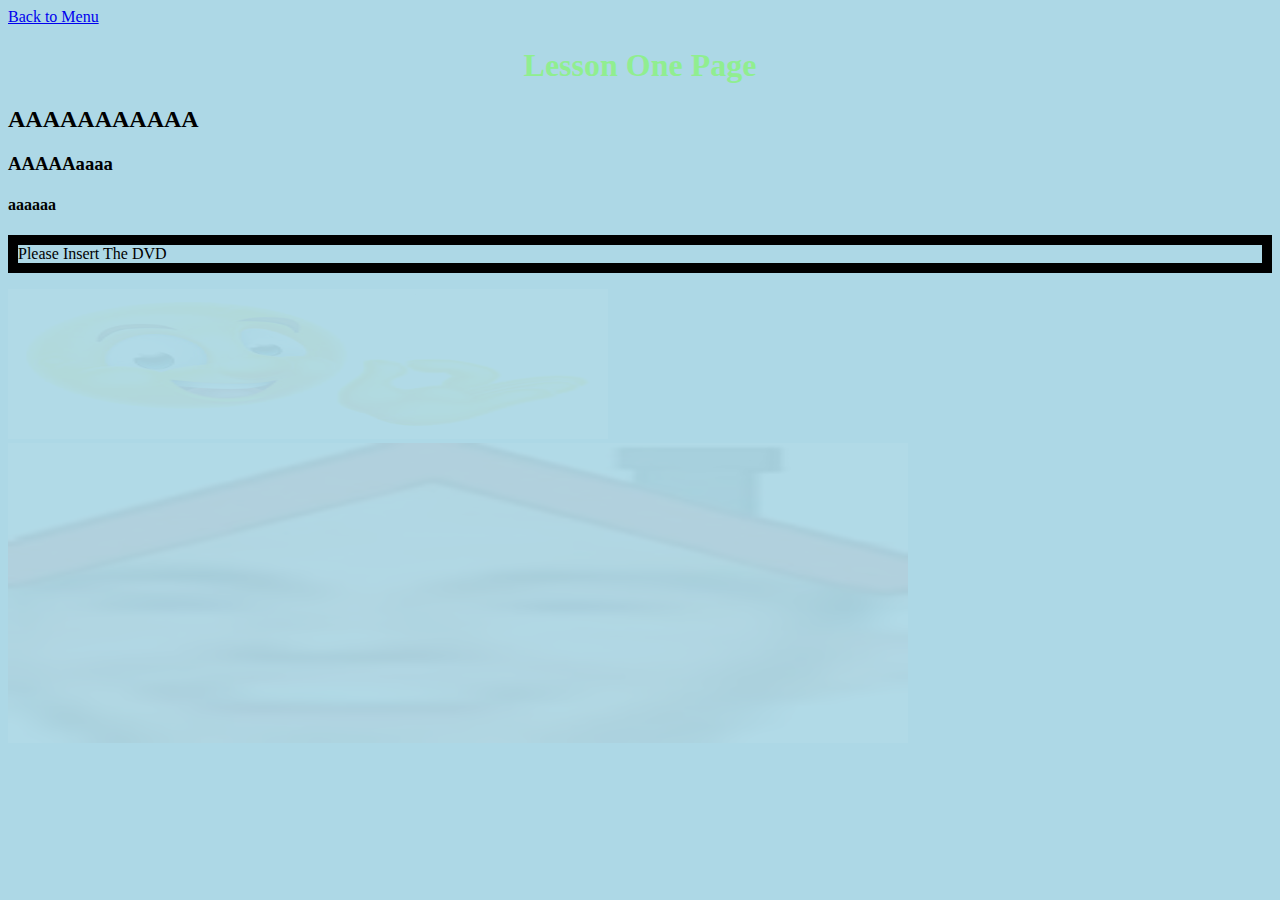
<file: weekOne/Lesson1.html>
<!DOCTYPE html>
<!--This is my first web page-->
<html>
    <head>
        <title>Jay's First Page</title>
        <style type="text/css">
            
        h1 {color:green;}
        /*The img style controls how the image is displayed: */
      img {
        opacity: 0.05;
      }
      /* img:hover means when the mouse is over the image */
      img:hover {
        opacity: 100;
      }
      /* img:active means when the image is clicked */
      img:active {
        opacity: 0;
      }    
</style>


        <meta http-equiv="Content-Type" content="text/html; charset=UTF-8">
    </head>
<!--This is a body tag with an 'inline' style change. Please change the color-->
    <body style="background-color: lightblue;">
        <div>
            <a href="../index.html">Back to Menu</a>
        </div>
        <div>
<!--more Inline style changes here-->
            <h1 style="text-align:center; color: lightgreen; font-family: Comic Sans;">Lesson One Page</h1>
            <h2>AAAAAAAAAAA</h2>
            <h3>AAAAAaaaa</h3>
            <h4>aaaaaa</h4>
<!--more Inline style changes using the RGB color code for the border-color tag-->
            <p style="border-color: black; border-width: 10px; border-style: solid;">Please Insert The DVD</p>
<!-- These are image tags and the src is the source of the file. Download two or more images into folder and edit the src="" -->
            <img src="okHand.jpg" width="600" height="150" alt="okHand"/><br>
            <img src="4House.jpg" width="900" height="300" alt="4House"/>
        </div>
    </body>
</html>
</file>
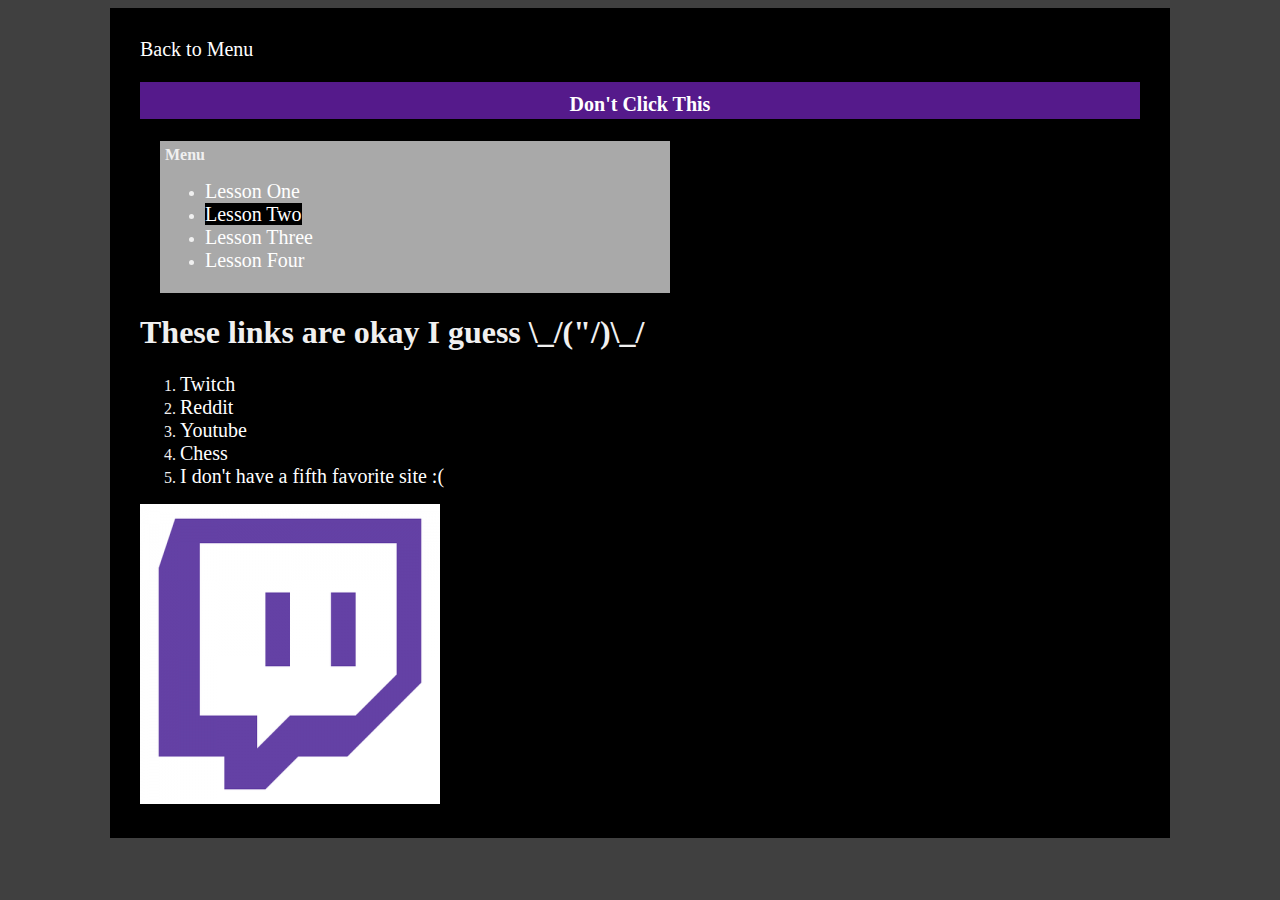
<file: weekOne/Lesson2.html>
<!DOCTYPE html>
<html>
    <head>
        <title>Lesson Two: favorite links</title>
        <meta http-equiv="Content-Type" content="text/html; charset=UTF-8">
<!--   We have added a link here to our new cascading style sheet file (.css)-->
        <link href="myStyles.css" type="text/css" rel="stylesheet">
    </head>
 <body style="background-color: #404040;">
    <div id="container">
        <div>
            <a href="../index.html">Back to Menu</a>
        </div>
        <div id="header">
            <h1><a href="https://www.youtube.com/watch?v=dQw4w9WgXcQ">Don't Click This</a></h1>
        </div>

<!--    Menu area-->
        <div id="menu">
            <b>Menu</b><br>
            <ul>
                <li><a href="lesson1.html">Lesson One</a></li>
                <li><a style="background-color: #000;" href="lesson2.html">Lesson Two</a></li>
                <li><a href="../weekTwo/lesson3.html">Lesson Three</a></li>
                <li><a href="../weekTwo/lesson4.html">Lesson Four</a></li>
            </ul>
        </div>
<!--       Main content where the external favorite links.  A total of 5 should be listed-->
        <div id="content">
            <h1>These links are okay I guess \_/("/)\_/</h1>
            <ol>
                <li><a href="https://www.twitch.tv/">Twitch</a></li>
                <li><a href="https://www.reddit.com/" target="_blank">Reddit</a></li>
                <li><a href="https://www.youtube.com/">Youtube</a></li>
                <li><a href="https://www.chess.com/">Chess</a></li>
                <li><a href="https://www.boredbutton.com/">I don't have a fifth favorite site :(</a></li>

            </ol>
            <img src="Twitch.png" width="300" height="-300" alt="Twitch"/>
        </div>

    </div>
</body>
</html>
</file>
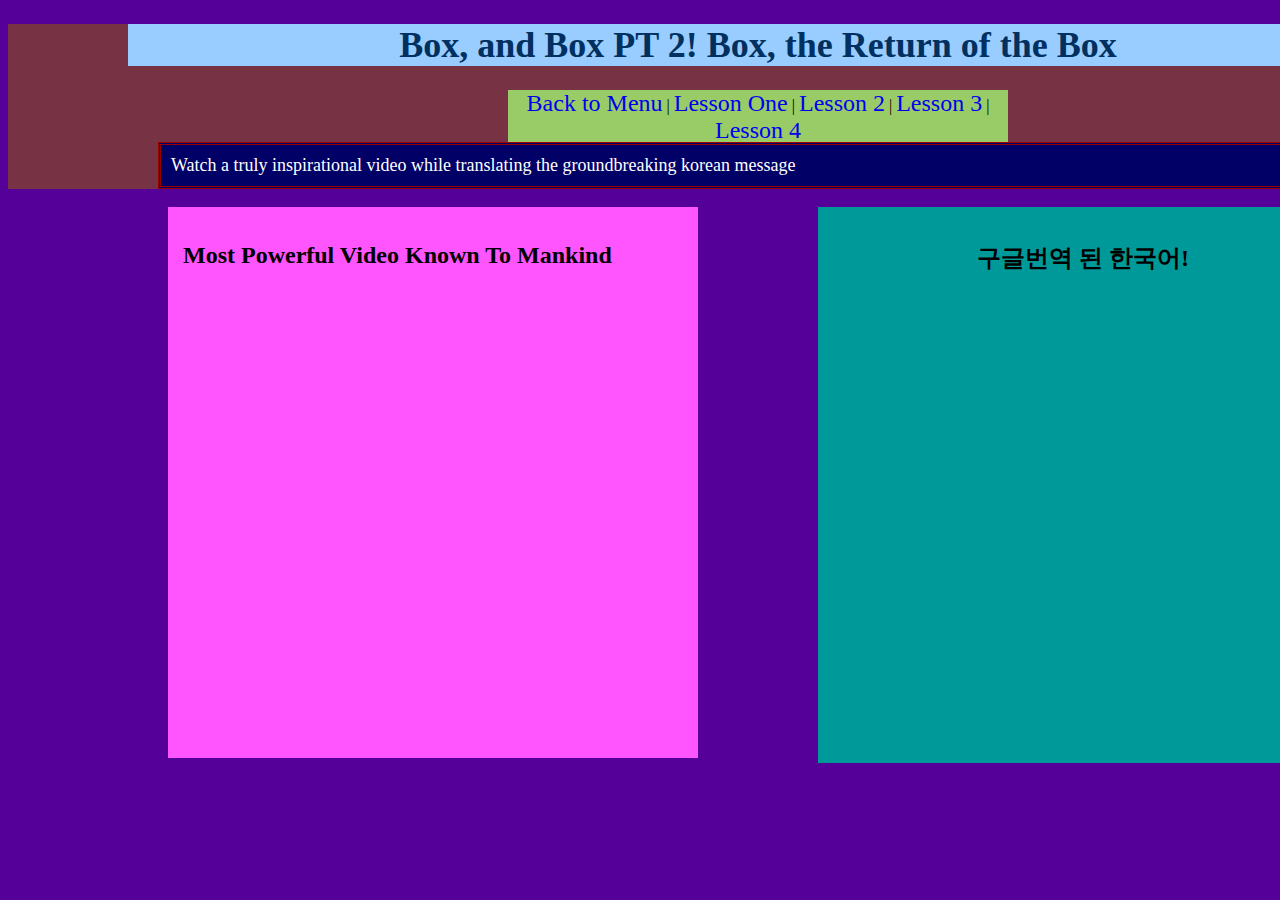
<file: weekTwo/Lesson3.html>
<!DOCTYPE html>
<!-- My second week project where I have picked a topic and have all previous pages linked together with a navigation bar -->

<html>
    <head>
        <title>Box, and Box PT 2! Box, the Return of the Box </title>
        <meta http-equiv="Content-Type" content="text/html; charset=UTF-8">
        <!-- Linking our external css file -->
        <link href="lesson3Styles.css" type="text/css" rel="stylesheet">
    </head>
    <body style="background-color: #509;">
    	<div id="wrapper">
	    <div id="Header">
            	<h1>Box, and Box PT 2! Box, the Return of the Box</h1>
            </div>
            <div id="NavBar"> 
                <a href="../index.html" class="link">Back to Menu</a>  |
                <a href="../weekOne/lesson1.html" class="link">Lesson One</a>  |
                <a href="../weekOne/lesson2.html" class="link">Lesson 2</a> | 
                <a href="lesson3.html" class="link">Lesson 3</a>  |
                <a href="lesson4.html" class="link">Lesson 4</a>                           
            </div>
            <div id="Main">        
                <p class="boxedText">Watch a truly inspirational video while translating the groundbreaking korean message</p> 
                <!-- A floating left side div and floating right one -->
                <div id="LeftSideBox">
                    <h2>Most Powerful Video Known To Mankind</h2>
                        <!-- Embeded iframe from a outside source will be copied here-->
                 	<iframe width="500" height="450" src="https://www.youtube.com/embed/w1xPnuUWClU" frameborder="0" allow="accelerometer; autoplay; encrypted-media; gyroscope; picture-in-picture" allowfullscreen></iframe>
                </div>

                <div id="RightSideBox">
                    <h2>구글번역 된 한국어!</h2>
                    <!-- An embeded iframe for a map link -->
                    <iframe src="https://www.google.com/maps/embed?pb=!1m18!1m12!1m3!1d404811.2671992865!2d126.70936381706494!3d37.56476893071881!2m3!1f0!2f0!3f0!3m2!1i1024!2i768!4f13.1!3m3!1m2!1s0x357ca28b61c565cd%3A0x858aedb4e4ea83eb!2sSeoul%2C+South+Korea!5e0!3m2!1sen!2sus!4v1553270398316" width="500" height="450" frameborder="0" style="border:0" allowfullscreen></iframe>

                </div> <!-- close right side box div -->
            </div>  <!-- close main div -->
        </div>  <!-- close wrapper div -->
    </body>
</html>
</file>
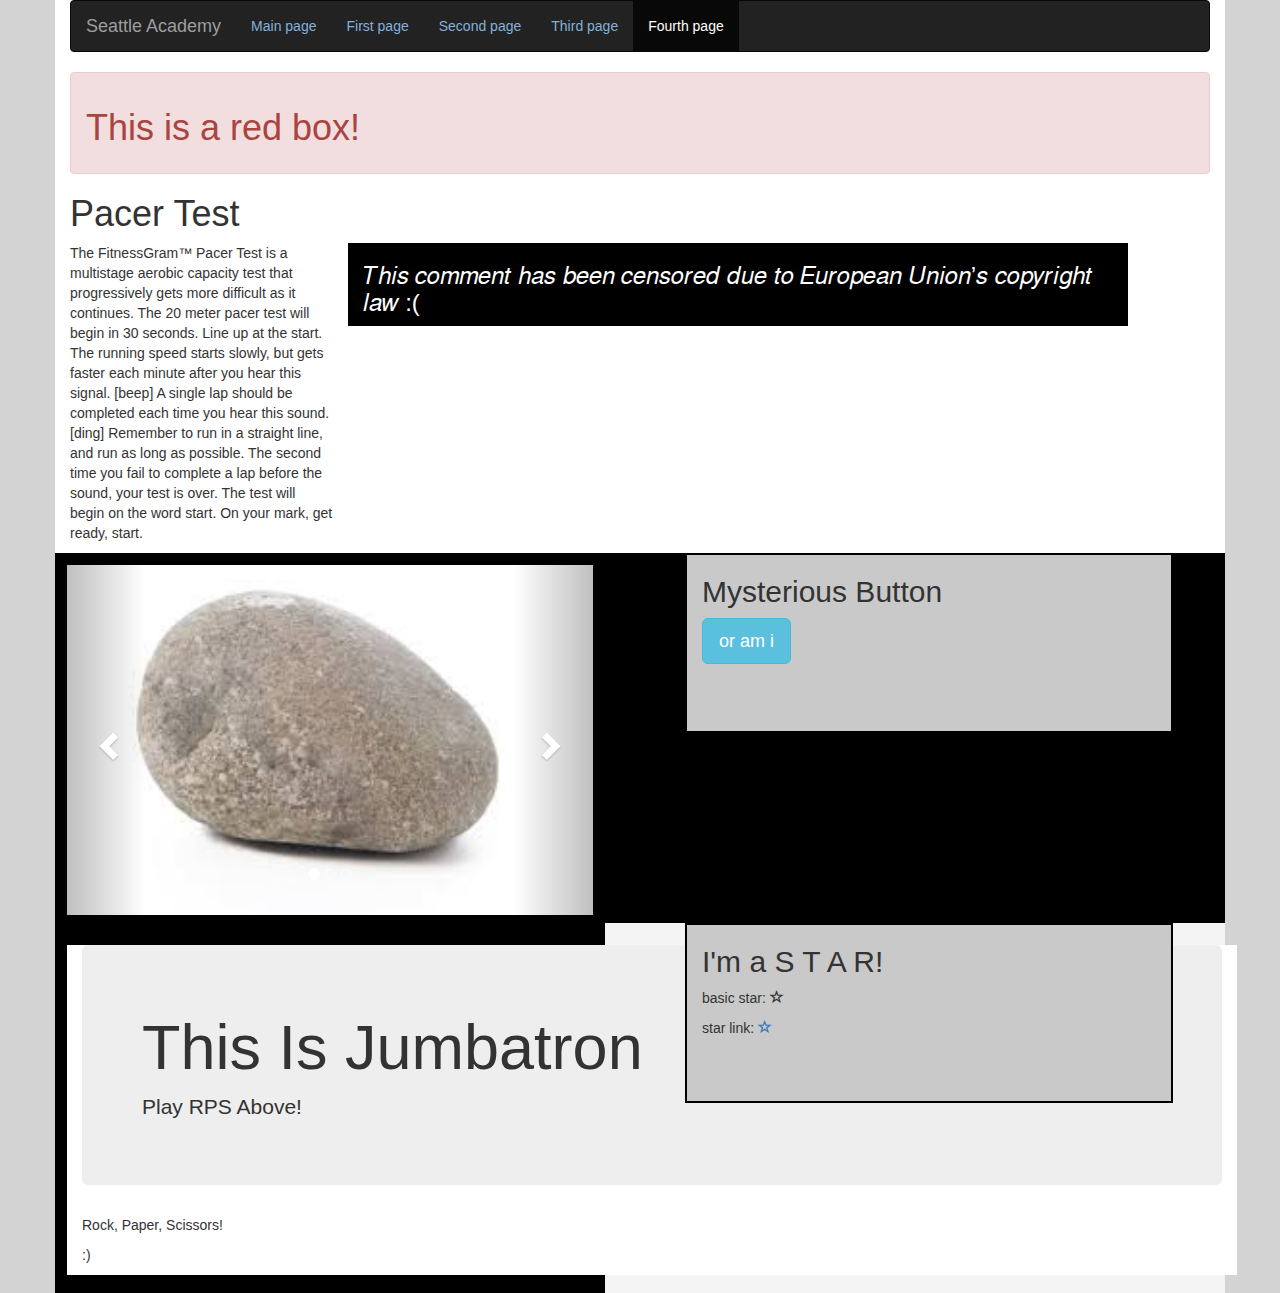
<file: weekTwo/lesson4.html>
<!DOCTYPE html>
<html>
<head>
    <title>Page Four</title>
    <meta http-equiv="Content-Type" content="text/html; charset=UTF-8">
    <!-- Link to a downloaded twitter bootstrap cascading style sheet full of many features-->
    <!-- Latest compiled and minified CSS -->
    <link rel="stylesheet" href="https://maxcdn.bootstrapcdn.com/bootstrap/3.3.7/css/bootstrap.min.css">

    <!-- This is an internal style block of code to override some of the bootstrap style values-->
    <style type="text/css">
        .navbar .nav > li > a {
            color: #84B1DB; /*nav color*/
            text-shadow: none;
            border-radius: 3 px;
        }
        .navbar .nav > li > a:hover {
            color:white;
            background: #A2A2A2;
        }
        .myclass {
            color: #FFFFFF ;
            background-color:  #000000;
        }
        .container {background-color: #FFFFFF;}
        body {background-color: #d3d3d3;
            background-image: url(); }
            .row1Styles {
                background-color: #000; 
                min-height: 350px;
            }
            .row2Styles {
                background-color: #F4F4F4; 
                min-height: 200px;
            }
            .col1Styles {
                background-color: #000000; 
                height: 370px;
                width:550px;
                padding: 10px;
                border-width: 2px; border-color: black; border-style: solid;
            }
            .col2Styles {
                background-color: #C9C9C9; 
                height: 180px;
                border-width: 2px; border-color: black; border-style: solid;
                margin-left: 80px;
            }
            .item img {
                height: 350px !important;
                width: 550px !important;
            }
        </style>

        <!-- jQuery library -->
        <script src="https://ajax.googleapis.com/ajax/libs/jquery/3.1.1/jquery.min.js"></script>

        <!-- Latest compiled JavaScript -->
        <script src="https://maxcdn.bootstrapcdn.com/bootstrap/3.3.7/js/bootstrap.min.js"></script>
    </head>
    <body>
<!--  The container class from bootstrap is a width of 1000 pixels. 
  It has all the padding other values to help make the content look its best in many different browsers.-->
  <div class="container">
    <!--  navbar class has many types, this is the first one you can use. we will explore other in class or video lesson-->
    <nav class="navbar navbar-inverse">
        <div class="navbar-header">
            <a class="navbar-brand" href="http://seattleacademy.org/">Seattle Academy</a>
            <ul class="nav navbar-nav">
                <li><a href="../index.html">Main page</a></li>
                <li><a href="../weekOne/lesson1.html">First page</a></li>
                <li><a href="../weekOne/lesson2.html">Second page</a></li>
                <li><a href="lesson3.html">Third page</a></li>
                <li class="active"><a href="lesson4.html">Fourth page</a></li>
            </ul>
        </div>
    </nav>
    <!--     An example of the many classes (another identification element) that are inside the bootstrap library-->
    <div class="alert alert-danger">
        <h1>This is a red box!</h1>
    </div>
    <h1>Pacer Test</h1>
    <!--  You can do columns by putting spans inside of rows. -->
    <div class="row">
        <div class="col-sm-3">
            <p>The FitnessGram™ Pacer Test is a multistage aerobic capacity test that progressively gets more difficult as it continues. The 20 meter pacer test will begin in 30 seconds. Line up at the start. The running speed starts slowly, but gets faster each minute after you hear this signal. [beep] A single lap should be completed each time you hear this sound. [ding] Remember to run in a straight line, and run as long as possible. The second time you fail to complete a lap before the sound, your test is over. The test will begin on the word start. On your mark, get ready, start. </p>
        </div>
        <div class="col-sm-8 myclass">
            <p><h3>𝑇ℎ𝑖𝑠 𝑐𝑜𝑚𝑚𝑒𝑛𝑡 ℎ𝑎𝑠 𝑏𝑒𝑒𝑛 𝑐𝑒𝑛𝑠𝑜𝑟𝑒𝑑 𝑑𝑢𝑒 𝑡𝑜 𝐸𝑢𝑟𝑜𝑝𝑒𝑎𝑛 𝑈𝑛𝑖𝑜𝑛’𝑠 𝑐𝑜𝑝𝑦𝑟𝑖𝑔ℎ𝑡 𝑙𝑎𝑤 :(</h3></p>
        </div>
    </div> <!-- closing row -->
    <div class="row row1Styles">
        <div class="col-sm-6 col1Styles">
            <div id="myCarousel" class="carousel slide" data-ride="carousel">
              <!-- Indicators -->
              <ol class="carousel-indicators">
                <li data-target="#myCarousel" data-slide-to="0" class="active"></li>
                <li data-target="#myCarousel" data-slide-to="1"></li>
                <li data-target="#myCarousel" data-slide-to="2"></li>
            </ol>

            <!-- Wrapper for slides -->
            <div class="carousel-inner">
                <div class="item active">
                  <img src="rock.jpg" width="350" height="350" alt="Rock">
              </div>

              <div class="item">
                  <img src="paper.jpg" width="350" height="350" alt="Paper">
              </div>

              <div class="item">
                  <img src="scissors.jpg" width="350" height="350" alt="scissors">


              </div>
          </div>

          <!-- Left and right controls -->
          <a class="left carousel-control" href="#myCarousel" data-slide="prev">
            <span class="glyphicon glyphicon-chevron-left"></span>
            <span class="sr-only">Previous</span>
        </a>
        <a class="right carousel-control" href="#myCarousel" data-slide="next">
            <span class="glyphicon glyphicon-chevron-right"></span>
            <span class="sr-only">Next</span>
        </a>
    </div>
</div>  <!-- closing column -->
<div class="col-sm-5 col2Styles">
   <h2>Mysterious Button</h2>
   <!-- Trigger the modal with a button -->
   <button type="button" class="btn btn-info btn-lg" data-toggle="modal" data-target="#myModal">or am i</button>
    <!-- Modal -->
  <div class="modal fade" id="myModal" role="dialog">
    <div class="modal-dialog">
   <!-- Modal content-->
   <div class="modal-content">
    <div class="modal-header">
      <button type="button" class="close" data-dismiss="modal">&times;</button>
      <h4 class="modal-title">Play the Video For Audio</h4>
  </div>
  <div class="modal-body">
      <img src="rainbowcat.gif" width="500" height="200" alt="rainbowcat"/>
      <iframe width="140" height="79" src="https://www.youtube.com/embed/XCiDuy4mrWU" frameborder="0" allow="accelerometer; autoplay; encrypted-media; gyroscope; picture-in-picture" allowfullscreen></iframe>
  </div>
  <div class="modal-footer">
      <button type="button" class="btn btn-default" data-dismiss="modal">Close</button>
  </div>
</div>

</div>
</div> <!--closing modal-->

</div> <!-- closing column -->
</div>  <!-- closing row -->

<div class="row row2Styles">
    <div class="col-sm-6 col1Styles">
        <p><div class="container">
          <div class="jumbotron">
            <h1>This Is Jumbatron</h1> 
            <p>Play RPS Above!</p> 
        </div>
        <p>Rock, Paper, Scissors!</p> 
        <p>:)</p> 
    </div></p>
</div>  <!-- closing column -->
<div class="col-sm-5 col2Styles">
    <h2>I'm a S T A R!</h2>
      <p>basic star: <span class="glyphicon glyphicon-star-empty"></span></p>    
      <p>star link:
        <a href="https://www.nasa.gov/subject/6892/stars/">
          <span class="glyphicon glyphicon-star-empty"></span>
        </a>
      </p>
      
</div>  <!-- closing column -->
</div>  <!-- closing row -->
</div> <!-- closing container -->
</body>
</html>
</file>
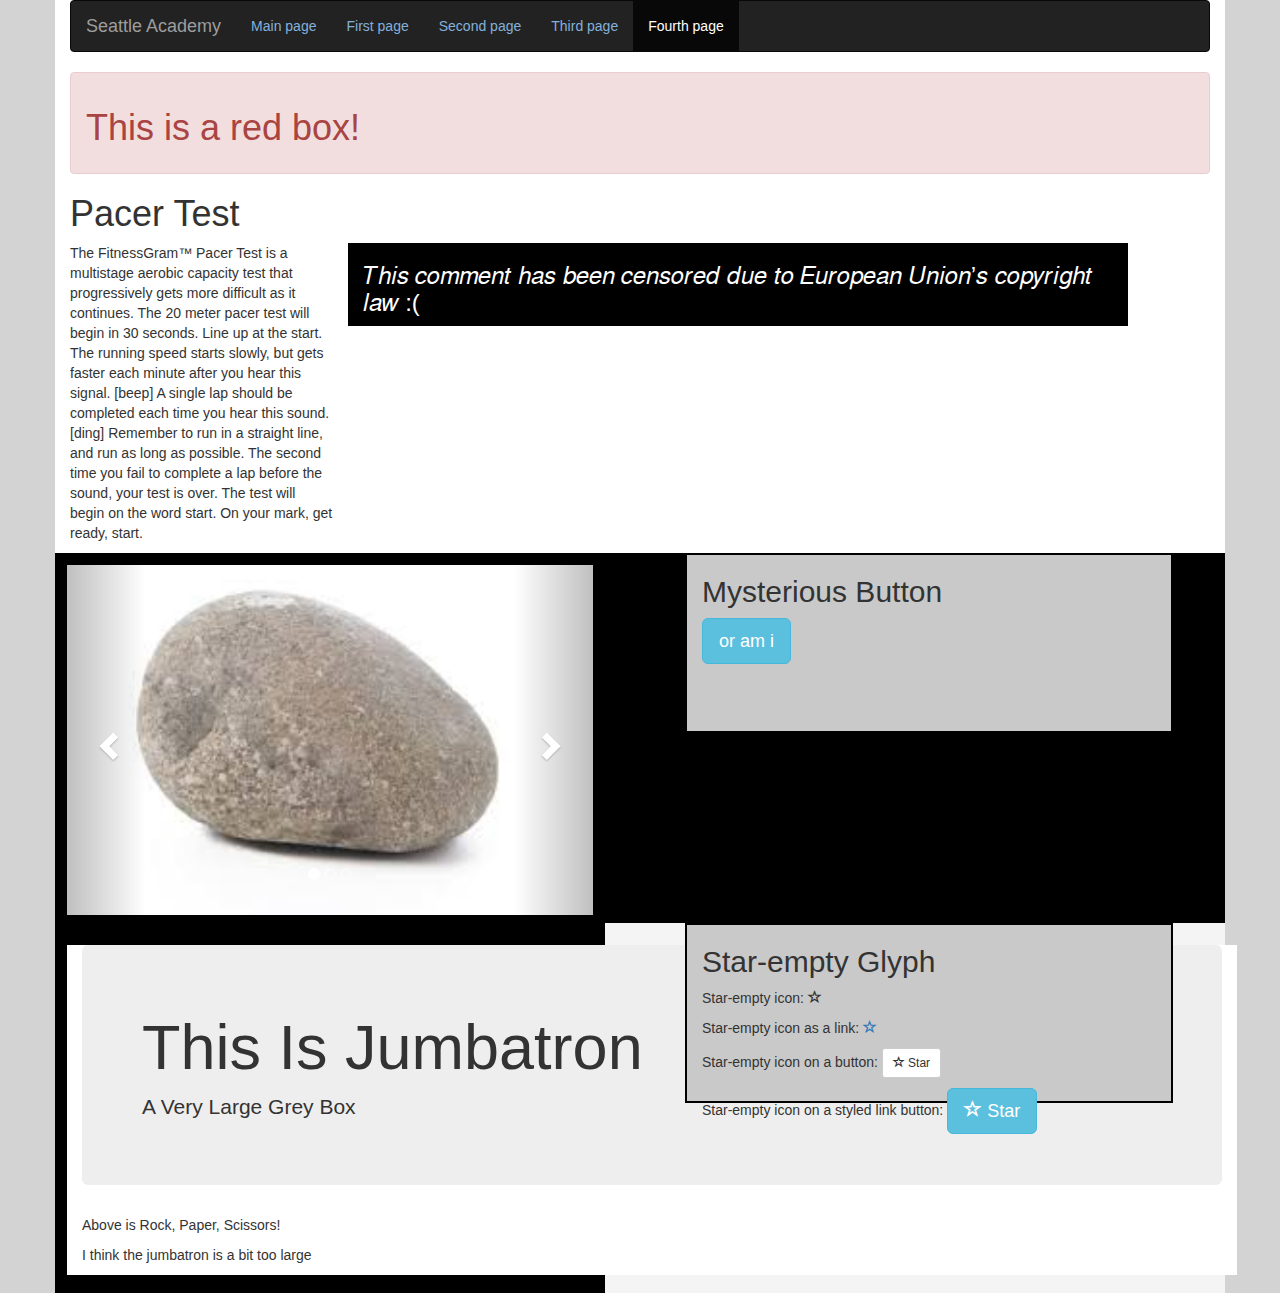
<file: weekTwo/Lesson4.html>
<!DOCTYPE html>
<html>
<head>
    <title>Page Four</title>
    <meta http-equiv="Content-Type" content="text/html; charset=UTF-8">
    <!-- Link to a downloaded twitter bootstrap cascading style sheet full of many features-->
    <!-- Latest compiled and minified CSS -->
    <link rel="stylesheet" href="https://maxcdn.bootstrapcdn.com/bootstrap/3.3.7/css/bootstrap.min.css">

    <!-- This is an internal style block of code to override some of the bootstrap style values-->
    <style type="text/css">
        .navbar .nav > li > a {
            color: #84B1DB; /*nav color*/
            text-shadow: none;
            border-radius: 3 px;
        }
        .navbar .nav > li > a:hover {
            color:white;
            background: #A2A2A2;
        }
        .myclass {
            color: #FFFFFF ;
            background-color:  #000000;
        }
        .container {background-color: #FFFFFF;}
        body {background-color: #d3d3d3;
            background-image: url(); }
            .row1Styles {
                background-color: #000; 
                min-height: 350px;
            }
            .row2Styles {
                background-color: #F4F4F4; 
                min-height: 200px;
            }
            .col1Styles {
                background-color: #000000; 
                height: 370px;
                width:550px;
                padding: 10px;
                border-width: 2px; border-color: black; border-style: solid;
            }
            .col2Styles {
                background-color: #C9C9C9; 
                height: 180px;
                border-width: 2px; border-color: black; border-style: solid;
                margin-left: 80px;
            }
            .item img {
                height: 350px !important;
                width: 550px !important;
            }
        </style>

        <!-- jQuery library -->
        <script src="https://ajax.googleapis.com/ajax/libs/jquery/3.1.1/jquery.min.js"></script>

        <!-- Latest compiled JavaScript -->
        <script src="https://maxcdn.bootstrapcdn.com/bootstrap/3.3.7/js/bootstrap.min.js"></script>
    </head>
    <body>
<!--  The container class from bootstrap is a width of 1000 pixels. 
  It has all the padding other values to help make the content look its best in many different browsers.-->
  <div class="container">
    <!--  navbar class has many types, this is the first one you can use. we will explore other in class or video lesson-->
    <nav class="navbar navbar-inverse">
        <div class="navbar-header">
            <a class="navbar-brand" href="http://seattleacademy.org/">Seattle Academy</a>
            <ul class="nav navbar-nav">
                <li><a href="../index.html">Main page</a></li>
                <li><a href="../weekOne/lesson1.html">First page</a></li>
                <li><a href="../weekOne/lesson2.html">Second page</a></li>
                <li><a href="lesson3.html">Third page</a></li>
                <li class="active"><a href="lesson4.html">Fourth page</a></li>
            </ul>
        </div>
    </nav>
    <!--     An example of the many classes (another identification element) that are inside the bootstrap library-->
    <div class="alert alert-danger">
        <h1>This is a red box!</h1>
    </div>
    <h1>Pacer Test</h1>
    <!--  You can do columns by putting spans inside of rows. -->
    <div class="row">
        <div class="col-sm-3">
            <p>The FitnessGram™ Pacer Test is a multistage aerobic capacity test that progressively gets more difficult as it continues. The 20 meter pacer test will begin in 30 seconds. Line up at the start. The running speed starts slowly, but gets faster each minute after you hear this signal. [beep] A single lap should be completed each time you hear this sound. [ding] Remember to run in a straight line, and run as long as possible. The second time you fail to complete a lap before the sound, your test is over. The test will begin on the word start. On your mark, get ready, start. </p>
        </div>
        <div class="col-sm-8 myclass">
            <p><h3>𝑇ℎ𝑖𝑠 𝑐𝑜𝑚𝑚𝑒𝑛𝑡 ℎ𝑎𝑠 𝑏𝑒𝑒𝑛 𝑐𝑒𝑛𝑠𝑜𝑟𝑒𝑑 𝑑𝑢𝑒 𝑡𝑜 𝐸𝑢𝑟𝑜𝑝𝑒𝑎𝑛 𝑈𝑛𝑖𝑜𝑛’𝑠 𝑐𝑜𝑝𝑦𝑟𝑖𝑔ℎ𝑡 𝑙𝑎𝑤 :(</h3></p>
        </div>
    </div> <!-- closing row -->
    <div class="row row1Styles">
        <div class="col-sm-6 col1Styles">
            <div id="myCarousel" class="carousel slide" data-ride="carousel">
              <!-- Indicators -->
              <ol class="carousel-indicators">
                <li data-target="#myCarousel" data-slide-to="0" class="active"></li>
                <li data-target="#myCarousel" data-slide-to="1"></li>
                <li data-target="#myCarousel" data-slide-to="2"></li>
            </ol>

            <!-- Wrapper for slides -->
            <div class="carousel-inner">
                <div class="item active">
                  <img src="rock.jpg" width="350" height="350" alt="Rock">
              </div>

              <div class="item">
                  <img src="paper.jpg" width="350" height="350" alt="Paper">
              </div>

              <div class="item">
                  <img src="scissors.jpg" width="350" height="350" alt="scissors">


              </div>
          </div>

          <!-- Left and right controls -->
          <a class="left carousel-control" href="#myCarousel" data-slide="prev">
            <span class="glyphicon glyphicon-chevron-left"></span>
            <span class="sr-only">Previous</span>
        </a>
        <a class="right carousel-control" href="#myCarousel" data-slide="next">
            <span class="glyphicon glyphicon-chevron-right"></span>
            <span class="sr-only">Next</span>
        </a>
    </div>
</div>  <!-- closing column -->
<div class="col-sm-5 col2Styles">
   <h2>Mysterious Button</h2>
   <!-- Trigger the modal with a button -->
   <button type="button" class="btn btn-info btn-lg" data-toggle="modal" data-target="#myModal">or am i</button>
    <!-- Modal -->
  <div class="modal fade" id="myModal" role="dialog">
    <div class="modal-dialog">
   <!-- Modal content-->
   <div class="modal-content">
    <div class="modal-header">
      <button type="button" class="close" data-dismiss="modal">&times;</button>
      <h4 class="modal-title">Play the Video For Audio</h4>
  </div>
  <div class="modal-body">
      <img src="rainbowcat.gif" width="500" height="200" alt="rainbowcat"/>
      <iframe width="140" height="79" src="https://www.youtube.com/embed/XCiDuy4mrWU" frameborder="0" allow="accelerometer; autoplay; encrypted-media; gyroscope; picture-in-picture" allowfullscreen></iframe>
  </div>
  <div class="modal-footer">
      <button type="button" class="btn btn-default" data-dismiss="modal">Close</button>
  </div>
</div>

</div>
</div> <!--closing modal-->

</div> <!-- closing column -->
</div>  <!-- closing row -->

<div class="row row2Styles">
    <div class="col-sm-6 col1Styles">
        <p><div class="container">
          <div class="jumbotron">
            <h1>This Is Jumbatron</h1> 
            <p>A Very Large Grey Box</p> 
        </div>
        <p>Above is Rock, Paper, Scissors!</p> 
        <p>I think the jumbatron is a bit too large</p> 
    </div></p>
</div>  <!-- closing column -->
<div class="col-sm-5 col2Styles">
    <h2>Star-empty Glyph</h2>
      <p>Star-empty icon: <span class="glyphicon glyphicon-star-empty"></span></p>    
      <p>Star-empty icon as a link:
        <a href="#">
          <span class="glyphicon glyphicon-star-empty"></span>
        </a>
      </p>
      <p>Star-empty icon on a button:
        <button type="button" class="btn btn-default btn-sm">
          <span class="glyphicon glyphicon-star-empty"></span> Star
        </button>
      </p>
      <p>Star-empty icon on a styled link button:
        <a href="#" class="btn btn-info btn-lg">
          <span class="glyphicon glyphicon-star-empty"></span> Star
        </a>
      </p> 
</div>  <!-- closing column -->
</div>  <!-- closing row -->
</div> <!-- closing container -->
</body>
</html>
</file>
<file: weekOne/myStyles.css>
/*  the whole page is centered
    since everything is within the div 'container' has the auto margins*/

#container {
    width:     1000px;
    background-color: #000000;
    margin-left: auto;
    margin-right: auto;
    color: #F0F0F0;
    padding: 30px;
}

#header {
    background-color:#551a8b;
    text-align: center;
}

#menu {
    width:     500px;
    background-color:  #a9a9a9;
    margin-left:   20px;
    padding: 5px;
}

/*This is an extra style element that will change all 'a href' tags to the values below*/
a {
    font-size:  20px;
    text-decoration: none;
    color: #FFF;
}
a:hover {
    color: #8b0000;
    text-decoration: none;
}
</file>
<file: weekTwo/lesson3Styles.css>
@charset "utf-8";

#wrapper {
			background-color: #734;
			width:			1500px;
			margin-left:	auto;
			margin-right:	auto;  
			}
#Header	{
			background-color: #9CF;
			width:			1260px;
			margin-left:	auto;
			margin-right:	auto;
			}
#Main 	{
			width: 			1200px;
			margin-left:	auto;
			margin-right:	auto;
			}
#RightSideBox	{
			background-color: #099;
			position:		relative;
			width:			500px;
			float:			right;
			margin-left:	10px;
			margin-right: 	10px;
			padding: 		15px;
			text-align: 	center;
			}
#LeftSideBox	{
			background-color: #F5F;
			width:			500px;
			float:			left;
			margin-left:	10px;
			margin-right: 	10px;
			padding: 		15px; 
			}


/* Navigation bar instructions */
#NavBar {
			width: 			500px;
			background-color:  #9C6;
			margin-left: 	auto;
			margin-right: 	auto;
			text-align: 	center;
			margin-bottom:	-20px;
			}

a:hover {
    		color: white; text-decoration: none;
			}  

/* Some styles we know already are familiar with */
h1 		{
			color:			#003060; 
			text-align:		center; 
			font-family: 	Georgia;
			font-size: 		36px;
			}
body 	{ 		
			font-family: "Times New Roman" ; 
			}


.boxedText 	{
			background-color:#006;
			color: 			white;
			border-style:	double;
			border-color:	#900;
			border-width:	medium;
			font-size:		18px;
			padding:		10px;
			}
.link {
    		text-decoration: none; font-size:  x-large;
			}
</file>
